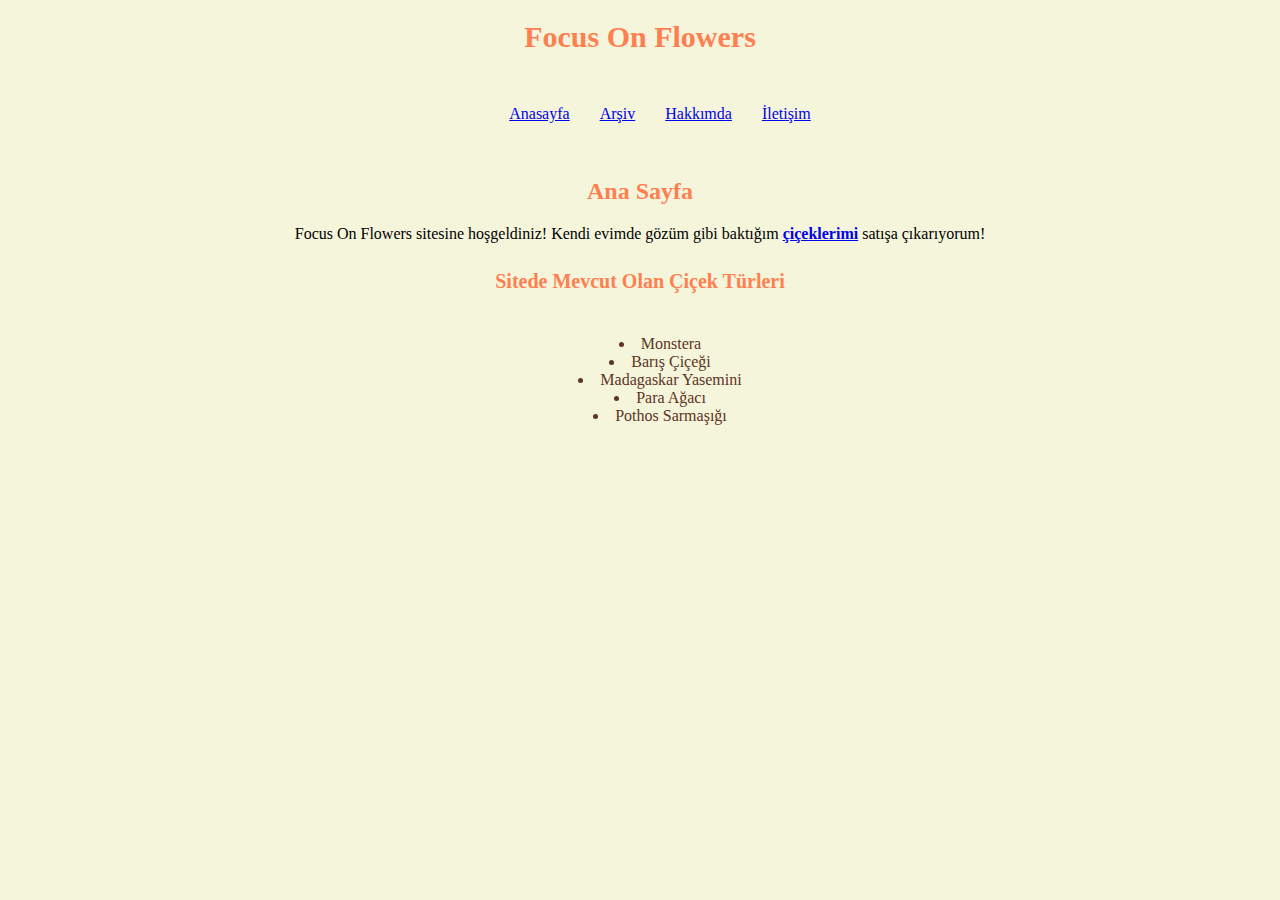
<file: index.html>
<!DOCTYPE html>
<html lang="tr">
<head>
    <meta charset="UTF-8">
    <meta http-equiv="X-UA-Compatible" content="IE=edge">
    <meta name="viewport" content="width=device-width, initial-scale=1.0">
    <title>Focus On Flowers</title>
    <link rel="stylesheet" href="css/style.css">
</head>
<body>
    <header>
        <nav>
            <h1>Focus On Flowers</h1>
                <ul class="menu">
                    <li><a href="index.html">Anasayfa</a></li>
                    <li><a href="arsiv.html">Arşiv</a></li>
                    <li><a href="hakkimda.html">Hakkımda</a></li>
                    <li><a href="iletisim.html">İletişim</a></li>
                </ul>
    </header>
            <h2>Ana Sayfa</h2>
            <p>
                Focus On Flowers sitesine hoşgeldiniz! Kendi evimde gözüm gibi baktığım <a href="arsiv.html"><b>çiçeklerimi</b></a> satışa çıkarıyorum!
            </p>
                <h4 class="fs-20 text-coral">Sitede Mevcut Olan Çiçek Türleri</h4>
            <ul >
                <li>Monstera</li>
                <li>Barış Çiçeği</li>
                <li>Madagaskar Yasemini</li>
                <li>Para Ağacı</li>
                <li>Pothos Sarmaşığı</li>
            </ul>
        </nav>
</body>
</html>
</file>
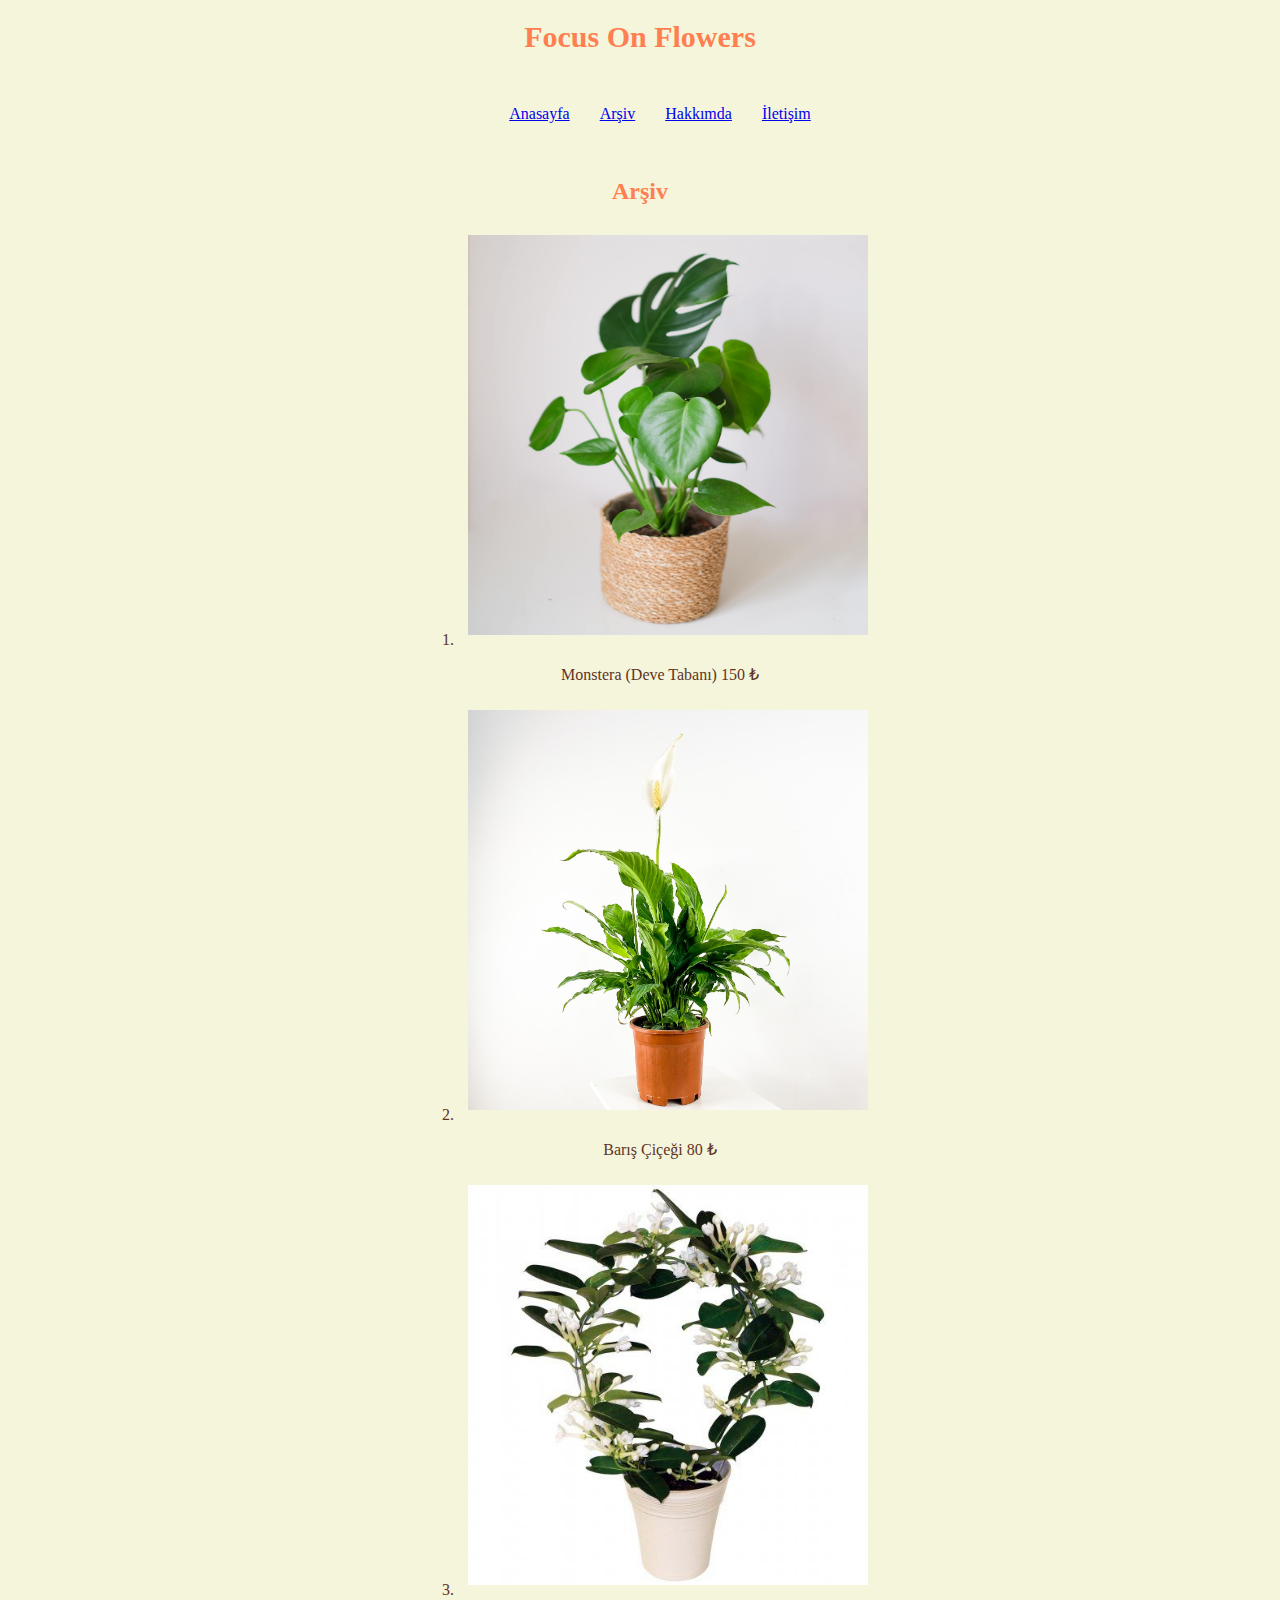
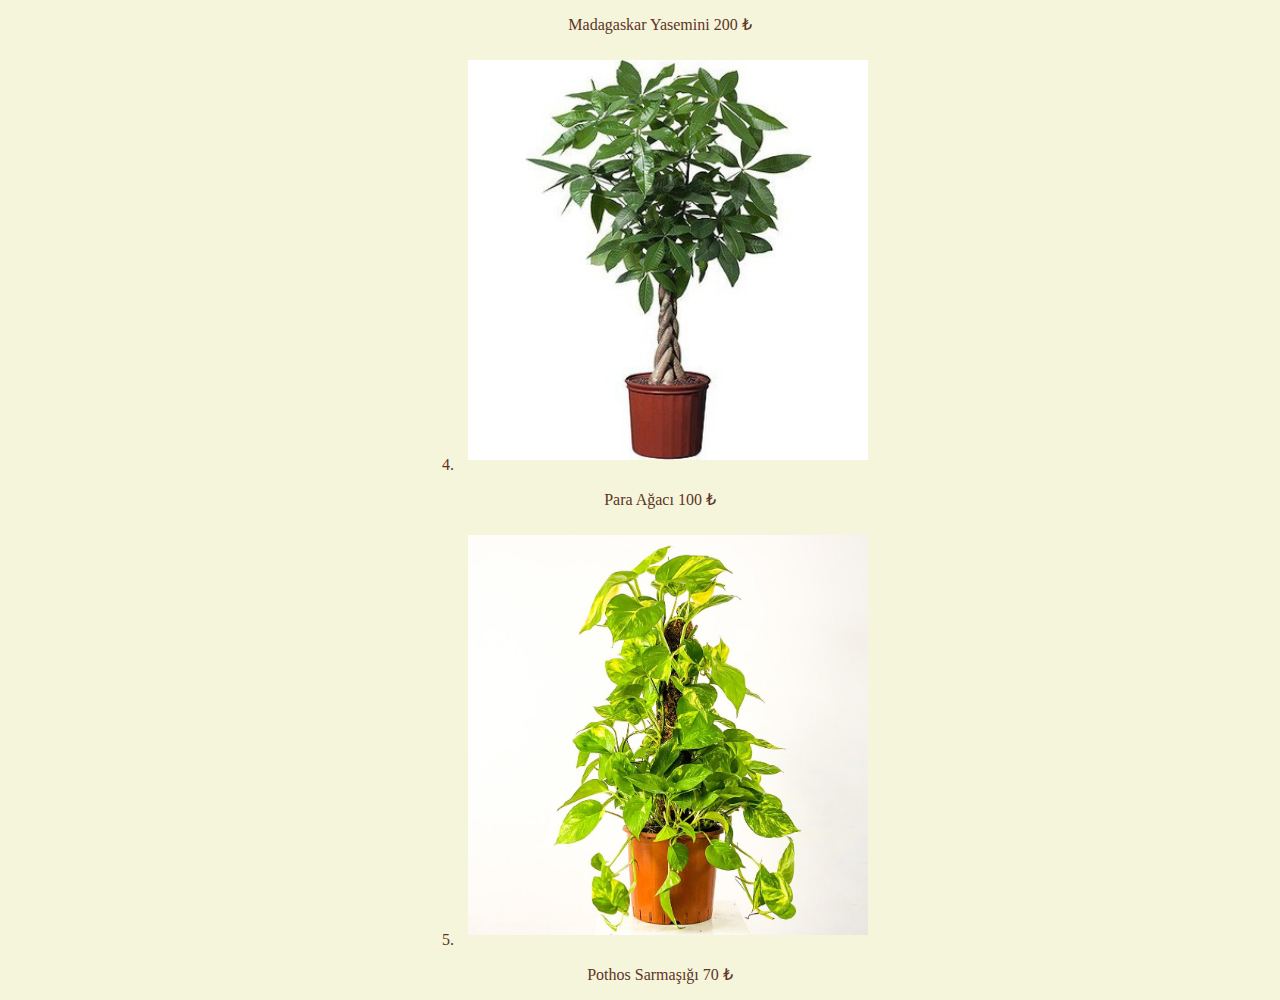
<file: arsiv.html>
<!DOCTYPE html>
<html lang="tr">
<head>
    <meta charset="UTF-8">
    <meta http-equiv="X-UA-Compatible" content="IE=edge">
    <meta name="viewport" content="width=device-width, initial-scale=1.0">
    <title>Arşiv</title>
    <link rel="stylesheet" href="css/style.css">
</head>
<body>
    <header>
        <nav>
        <h1>Focus On Flowers</h1>
        <ul class="menu">
            <li><a href="index.html">Anasayfa</a></li>
            <li><a href="arsiv.html">Arşiv</a></li>
            <li><a href="hakkimda.html">Hakkımda</a></li>
            <li><a href="iletisim.html">İletişim</a></li>
        </ul>
    </header>
        <h2>Arşiv</h2>
        <ol >
            <li><img src="img/monstera.jpg" alt="Monstera" width="400" height="400"> <p>Monstera (Deve Tabanı) 150 ₺</p></li>
            <li><img src="img/baris_cicegi.jpg" alt="Barış Çiçeği" width="400" height="400"> <p>Barış Çiçeği 80 ₺</p></li>
            <li><img src="img/madagaskar_yasemini.jpg" alt="Madagaskar Yasemini"><p>Madagaskar Yasemini 200 ₺</p></li>
            <li><img src="img/para_agaci.jpg" alt="Para Ağacı"><p>Para Ağacı 100 ₺</p></li>
            <li><img src="img/potos.jpg" alt="Pothos Sarmaşığı"><p>Pothos Sarmaşığı 70 ₺</p></li>
        </ol>
        </nav>
</body>
</html>
</file>
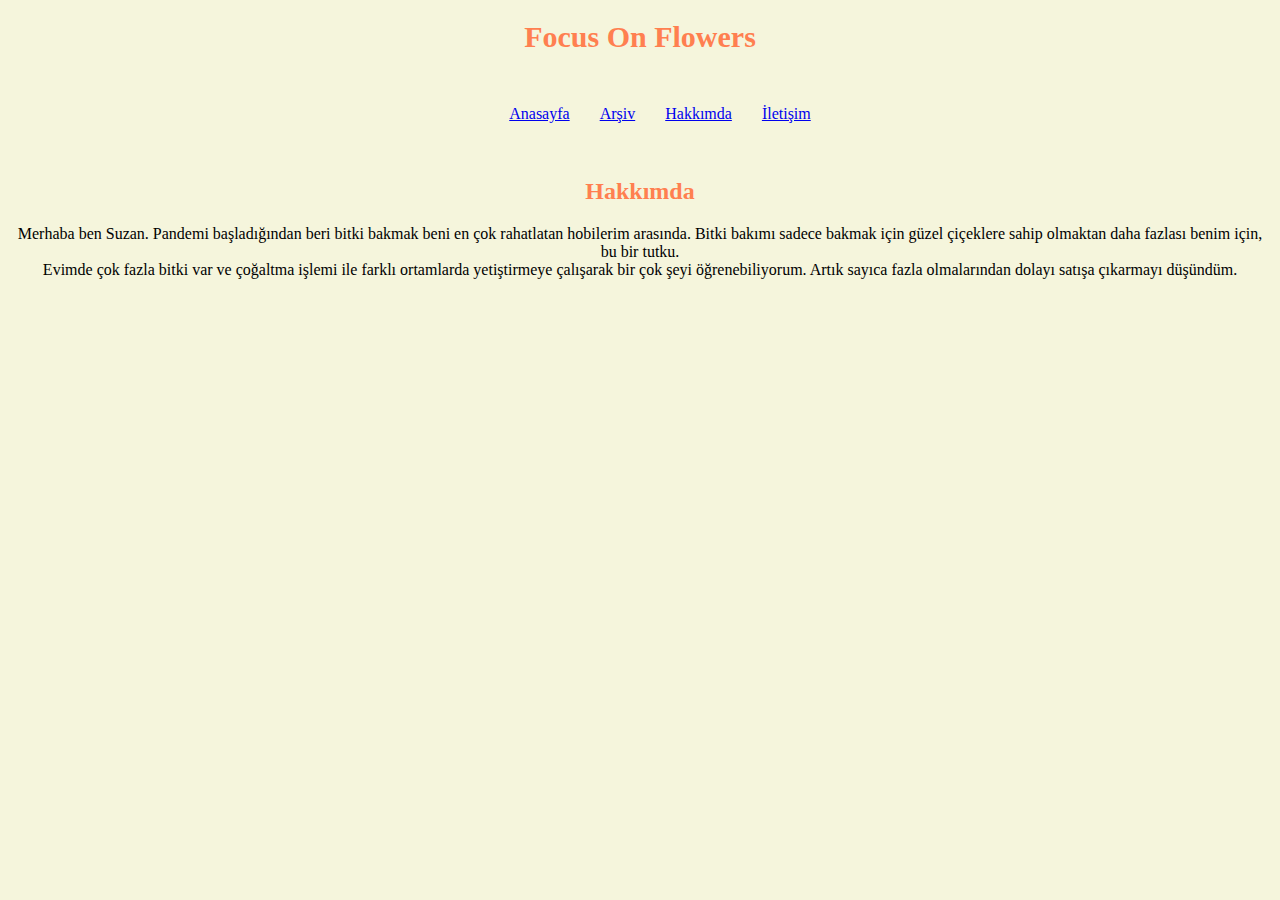
<file: hakkimda.html>
<!DOCTYPE html>
<html lang="tr">
<head>
    <meta charset="UTF-8">
    <meta http-equiv="X-UA-Compatible" content="IE=edge">
    <meta name="viewport" content="width=device-width, initial-scale=1.0">
    <title>Hakkımda</title>
    <link rel="stylesheet" href="css/style.css">
</head>
<body>
    <header>
        <nav>
        <h1>Focus On Flowers</h1>
        <ul class="menu">
            <li><a href="index.html">Anasayfa</a></li>
            <li><a href="arsiv.html">Arşiv</a></li>
            <li><a href="hakkimda.html">Hakkımda</a></li>
            <li><a href="iletisim.html">İletişim</a></li>
        </ul>
    </header> 
        <h2>Hakkımda</h2>
        <p>
        Merhaba ben Suzan. Pandemi başladığından beri bitki bakmak beni en çok rahatlatan hobilerim arasında. Bitki bakımı sadece bakmak için güzel çiçeklere sahip olmaktan daha fazlası benim için, bu bir tutku. <br>
        Evimde çok fazla bitki var ve çoğaltma işlemi ile farklı ortamlarda yetiştirmeye çalışarak bir çok şeyi öğrenebiliyorum. Artık sayıca fazla olmalarından dolayı satışa çıkarmayı düşündüm.
        </p>
    </nav>
</body>
</html>
</file>
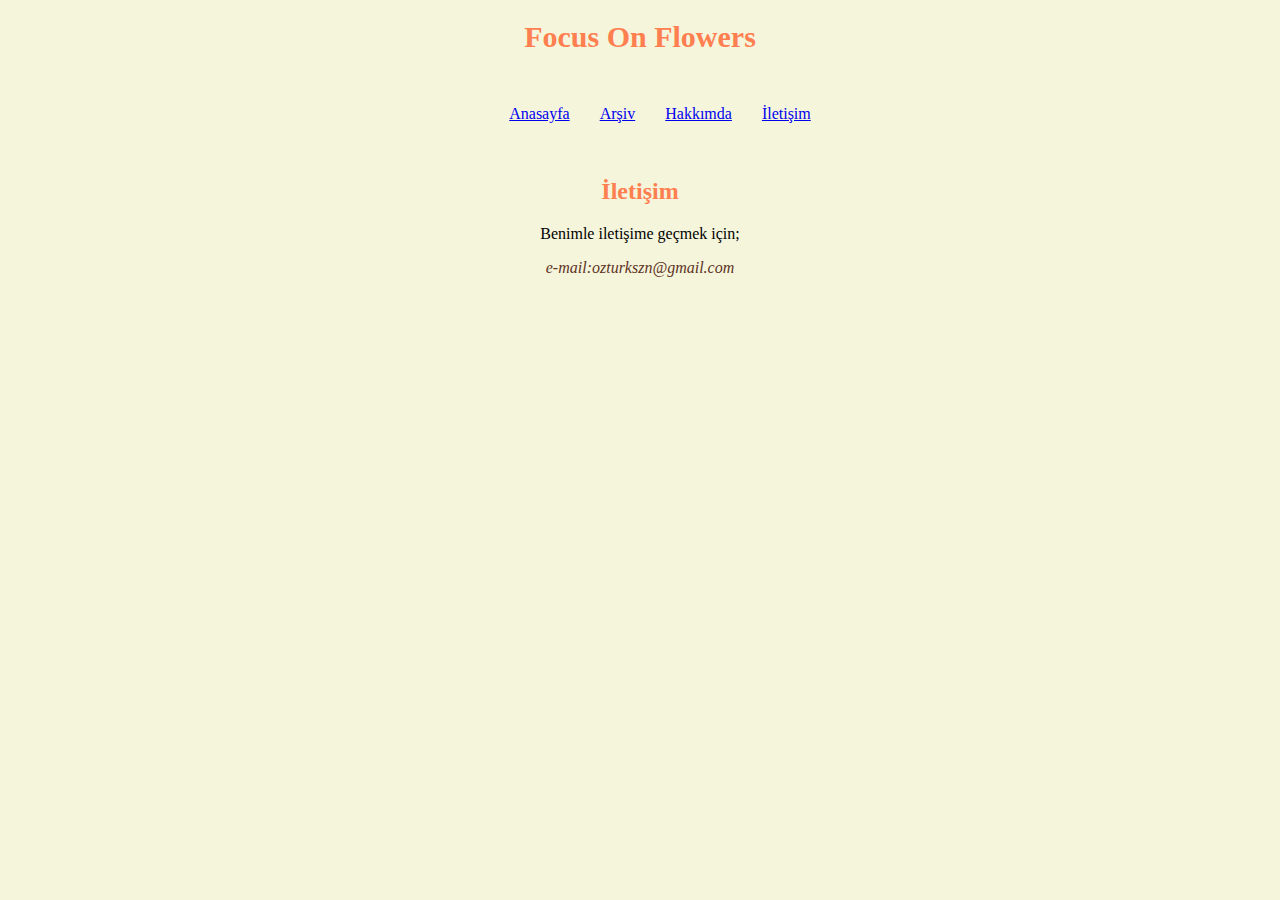
<file: iletisim.html>
<!DOCTYPE html>
<html lang="tr">
<head>
    <meta charset="UTF-8">
    <meta http-equiv="X-UA-Compatible" content="IE=edge">
    <meta name="viewport" content="width=device-width, initial-scale=1.0">
    <title>İletişim</title>
    <link rel="stylesheet" href="css/style.css">
</head>
<body>
    <header>
        <nav>
        <h1>Focus On Flowers</h1>
        <ul class="menu">
            <li><a href="index.html">Anasayfa</a></li>
            <li><a href="arsiv.html">Arşiv</a></li>
            <li><a href="hakkimda.html">Hakkımda</a></li>
            <li><a href="iletisim.html">İletişim</a></li>
        </ul>
        <h2>İletişim</h2>
            <p>Benimle iletişime geçmek için;
            <li><i>e-mail:ozturkszn@gmail.com</i></li>
            </p>
        </nav>
    </header>
</body>
</html>
</file>
<file: css/style.css>
/* class -> .text-red {} */
/* id-> .id-bilgisi {} 

position: relative; 
    left: 400px; 
    width: fit-content*/

h1,h2,h3 {
    color:coral;
    text-align: center;
}

h1 {
    font-size:30px;
    text-align: center;
}

body {
    background-color: beige;
    font-family: 'Times New Roman', sans-serif;
    text-align: center;
}

.text-coral {
    color:coral
}
.fs-20 {
    font-size:20px;
}
ul {
    list-style-position:inside;
    display:inline-block;
}
li {
    position:relative;
    color: rgb(94, 52, 36)
}

.menu {
    list-style-type: none;
}
.menu li {
    float:left;
    margin:15px
}

ol li img { 
    width: 400px;
    height: 400px;
    padding: 10px;
}
ol {
    list-style-position:inside;
}
</file>
